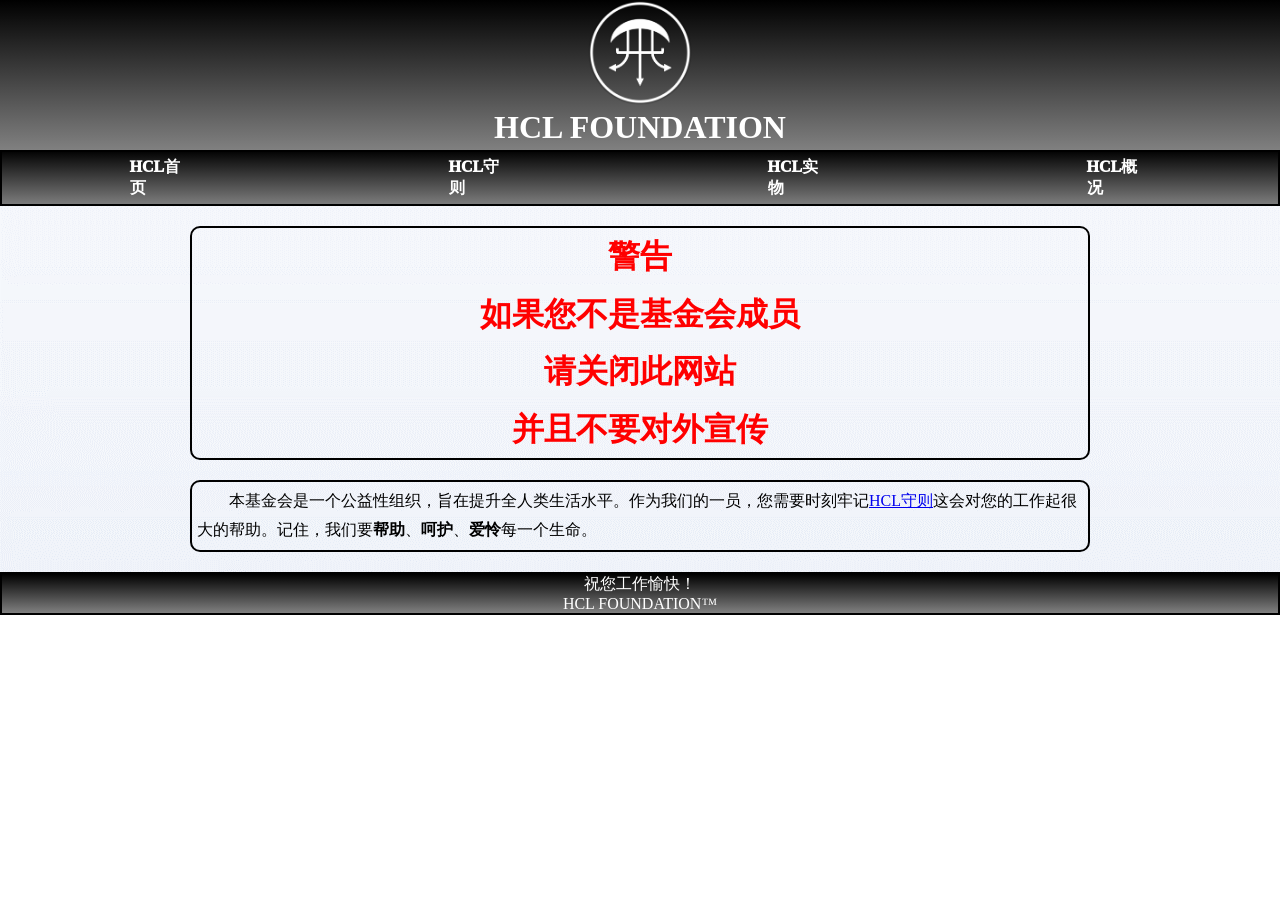
<file: index.html>
<!DOCTYPE html>
<html>
	<head>
        <link rel="icon" href="img/hcl.ico">
        <title>HCL FOUNDTION 首页</title>
		<meta charset="utf-8">
        <meta name="viewport" content="width=device-width, initial-scale=1, maximum-scale=1, user-scalable=no">
        <link href="css/HCL.css" type="text/css" rel="stylesheet">
	</head>
    <body>
        <div class="box">
            <div class="top">
                <img src="img/hcl-logo-white.png">
                <h1>HCL FOUNDATION</h1>
            </div>
            <div class="down">
                <div class="down-1">
                    <ul>
                        <li><a href="index.html" target="_self">HCL首页</a></li>
                        <li><a href="HCLRULES.html" target="_self">HCL守则</a></li>
                        <li><a href="_____.html" target="_self">HCL实物</a></li>
                        <li><a href="" target="_self">HCL概况</a></li>
                    </ul>
                </div>
            </div>
            <div class="main">
                <div class="main-1">
                    <h1>警告</h1>
					<h1>如果您不是基金会成员</h1>
					<h1>请关闭此网站</h1>
					<h1>并且不要对外宣传</h1>
                </div>
            </div>
            <div class="passage">
                <div class="passage-1">
                    <p>本基金会是一个公益性组织，旨在提升全人类生活水平。作为我们的一员，您需要时刻牢记<a href="HCLRULES.html">HCL守则</a>这会对您的工作起很大的帮助。记住，我们要<strong>帮助</strong>、<strong>呵护</strong>、<strong>爱怜</strong>每一个生命。</p>
                </div>
            </div>
            <div class="end">
                <div class="end-1">
                    <span>祝您工作愉快！</span><br>
                    <span>HCL FOUNDATION&#8482;</span>
                </div>
            </div>    
        </div>
    </body>
</html>
</file>
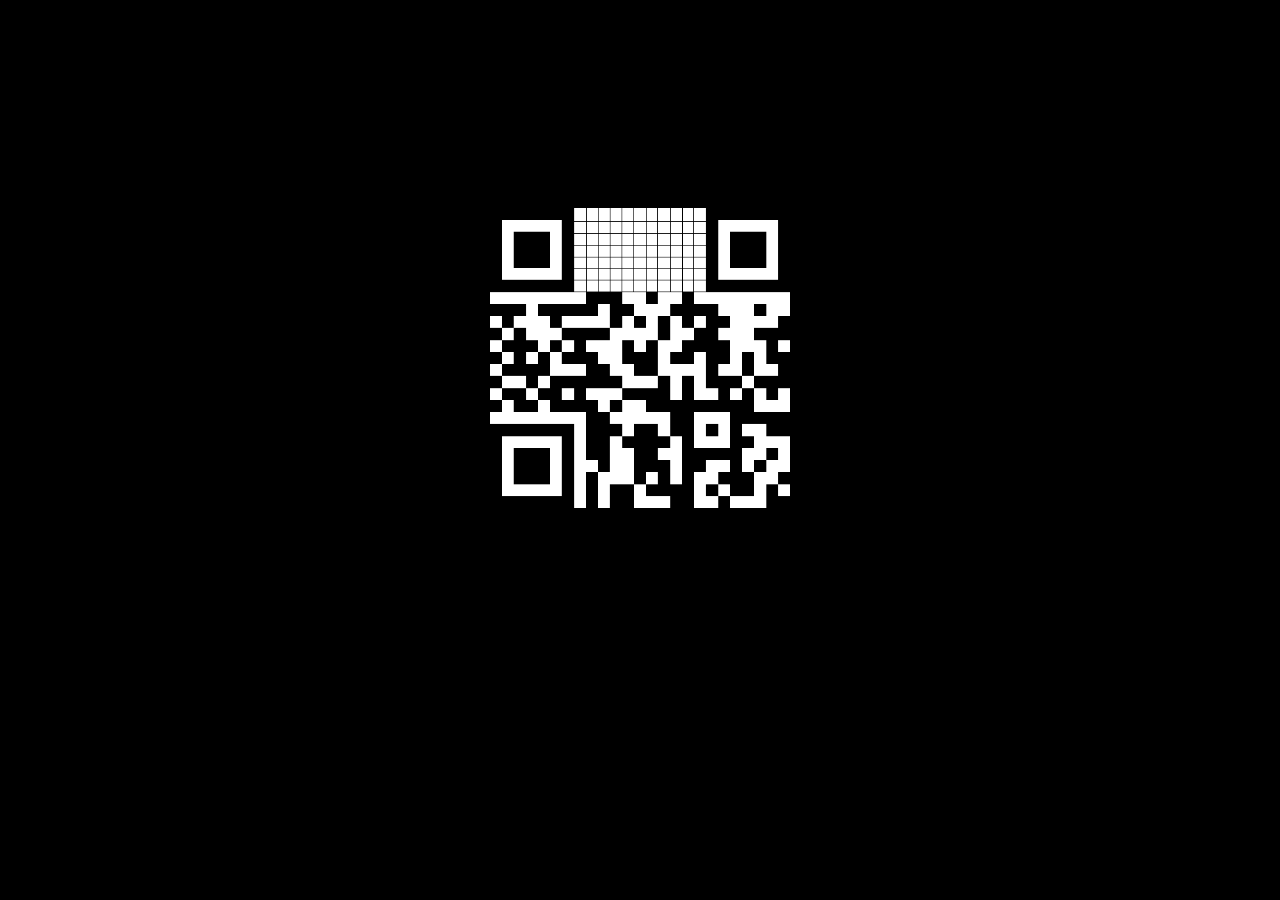
<file: 32414.html>
<!DOCTYPE html>
<html>
	<head>
        <meta charset="utf-8">
        <meta name="viewport" content="width=device-width, initial-scale=1, maximum-scale=1, user-scalable=no">
		<title>a 1/1</title>
	</head>
	<body style="background-color: #000000;">
		<br><br><br><br><br><br><br><br><br><br>
		<div style="display: flex;justify-content: center;margin:20px">
            <img src="img/3.png" style="width: 300px;height: 300px;">
		</div> 
	</body>
</html>
</file>
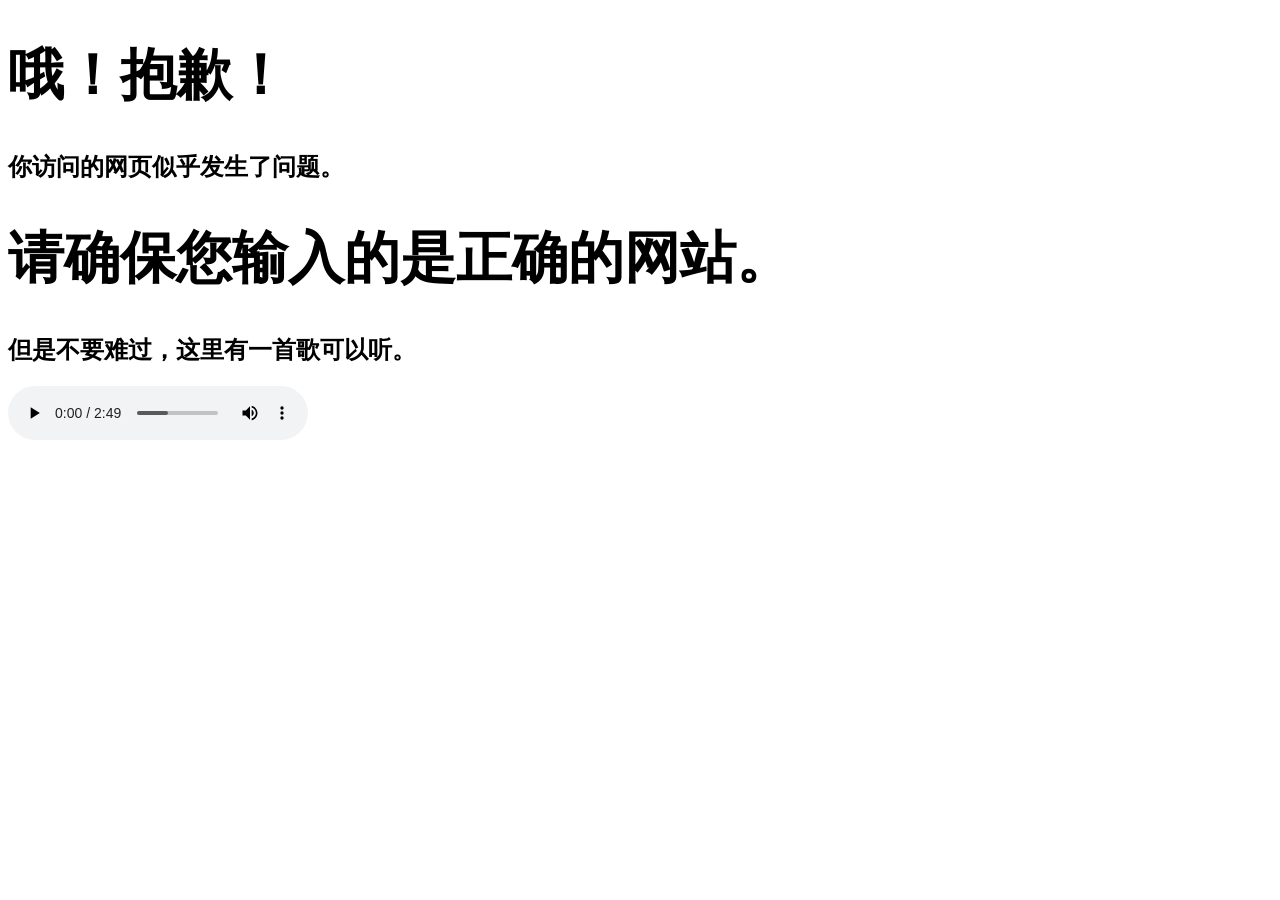
<file: _____.html>
<!DOCTYPE html>
<html>
    <meta charset="utf-8">
    <meta name="viewport" content="width=device-width, initial-scale=1, maximum-scale=1, user-scalable=no">
		<title>！！！网址错误！！！</title>
	</head>
	<body>
		<h1 style="font-size: 350%;">哦！抱歉！</h1>
		<h2>你访问的网页似乎发生了问题。</h2>
        <h1 style="font-size: 350%;">请确保您输入的是正确的网站。</h1>
		<h2>但是不要难过，这里有一首歌可以听。</h2>
		<audio style="" controls="" name="media"><source src="src/Misty.mp3" type="audio/mpeg"></audio>
	</body>
</html>
</file>
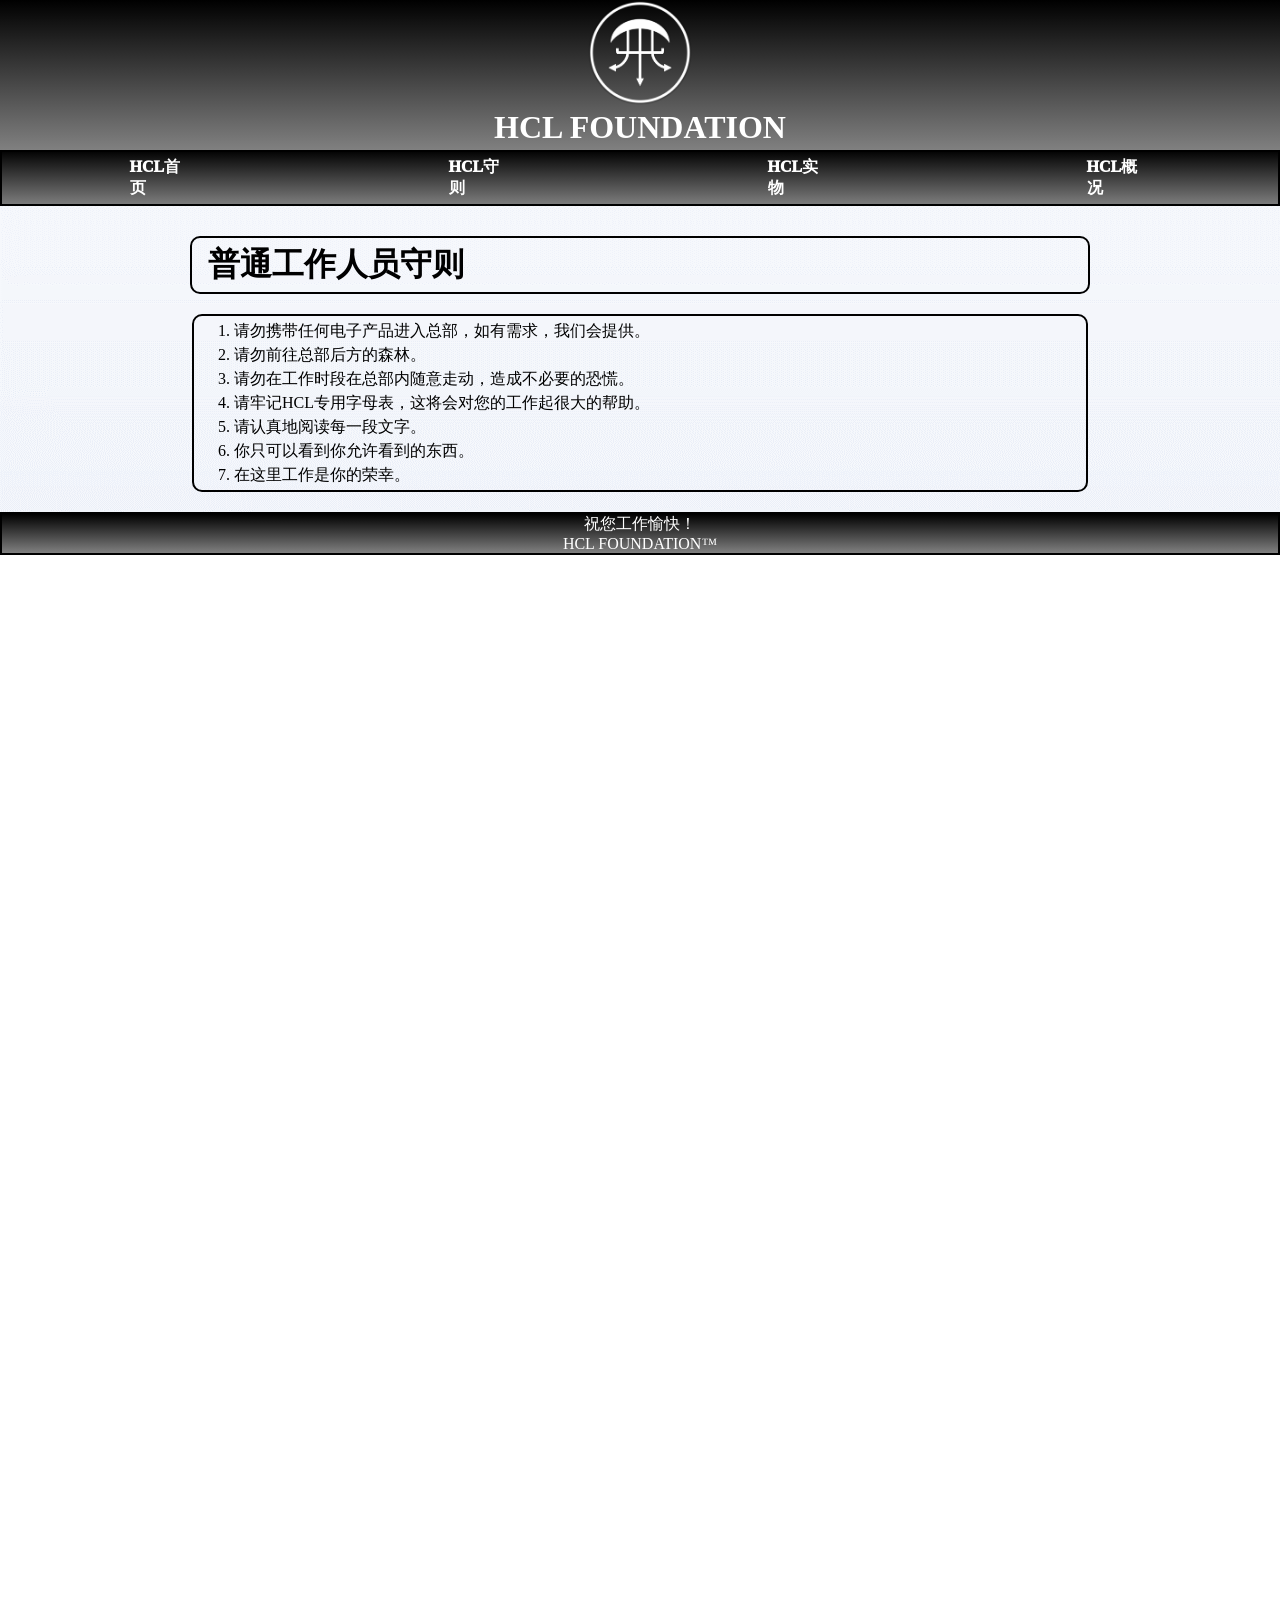
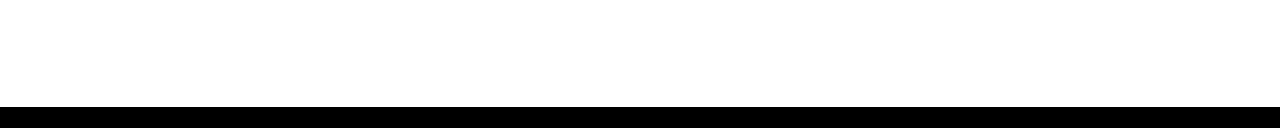
<file: HCLRULES.html>
<!DOCTYPE html>
<html>
    <head>
        <meta charset="utf-8">
        <meta name="viewport" content="width=device-width, initial-scale=1, maximum-scale=1, user-scalable=no">
        <link href="css/HCLRULES.css" type="text/css" rel="stylesheet">
        <title>HCL Foundation 守则</title>
		<link rel="icon" href="img/hcl.ico">
	</head>
    <body>
		<div class="box">
			<div class="top">
				<img src="img/hcl-logo-white.png" >
				<h1>HCL FOUNDATION</h1>
			</div>
			<div class=down>
				<div class="down-1">
					<ul>
						<li><a href="index.html" target="_self">HCL首页</a></li>
						<li><a href="HCLRULES.html" target="_self">HCL守则</a></li>
						<li><a href="_____.html" target="_self">HCL实物</a></li>
						<li><a href="HCL.html" target="_self">HCL概况</a></li>
				    </ul>
				</div>
			</div>
			<div class="main">
				<div class="main-1">
					<h1>普通工作人员守则</h1>
				</div>
			</div>
			<div class="passage">
				<div class="passage-1">
					<ol>
						<li>请勿携带任何电子产品进入总部，如有需求，我们会提供。</li>
						<li>请勿前往总部后方的森林。</li>
						<li>请勿在工作时段在总部内随意走动，造成不必要的恐慌。</li>
						<li>请牢记HCL专用字母表，这将会对您的工作起很大的帮助。</li>
						<li>请认真地阅读每一段文字。</li>
						<li>你只可以看到你允许看到的东西。</li>
						<li>在这里工作是你的荣幸。</li>
					</ol>
				</div>
			</div>
			<div class="end">
				<div class="end-1">
					<span>祝您工作愉快！</span><br>
					<span>HCL FOUNDATION&#8482;</span>
				</div>
			</div>
		</div>
		<div>
			<div class="what">10@@.@@写下几个@在总@认识的同事的@字,并在每天早@确@你是否还认@他们，假如，你对@写下的名@感@陌@，甚至觉@世界@没有这个人@，请逃@@这里！</div>
		</div>
</html>
</file>
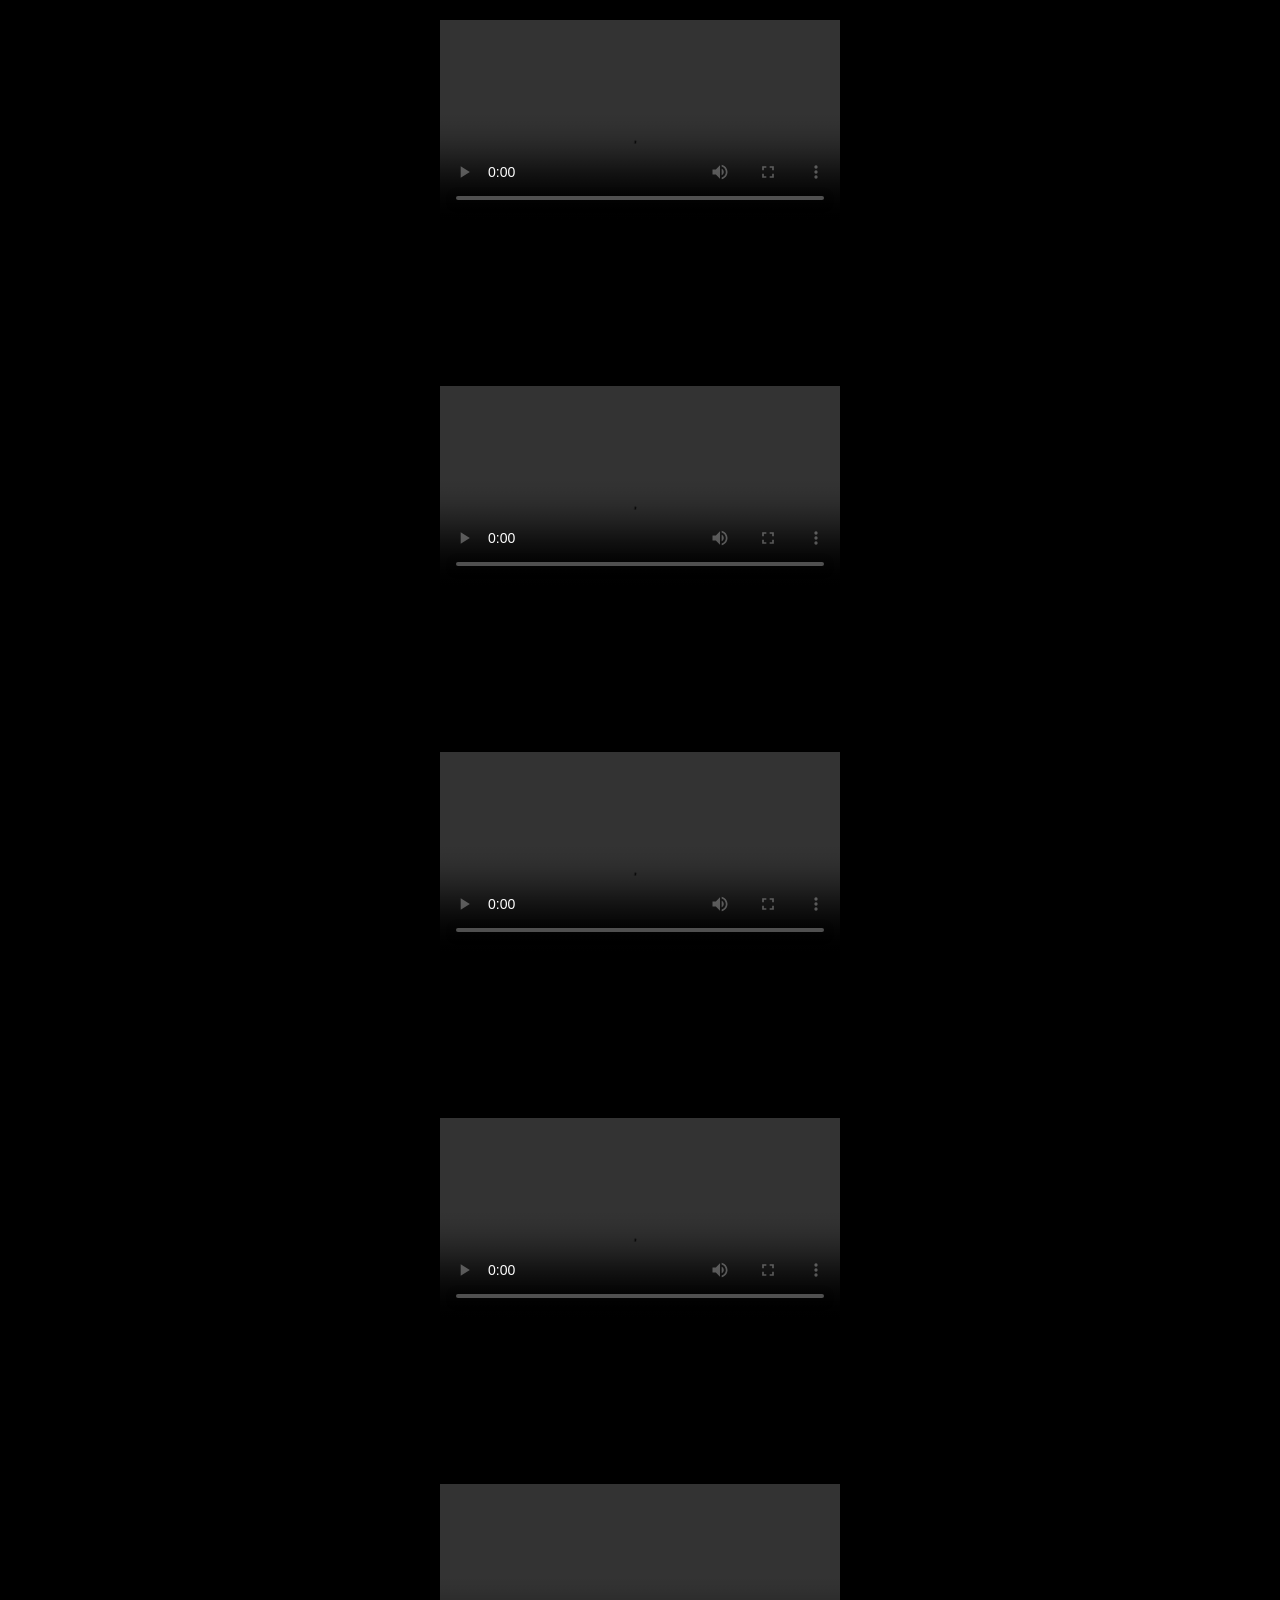
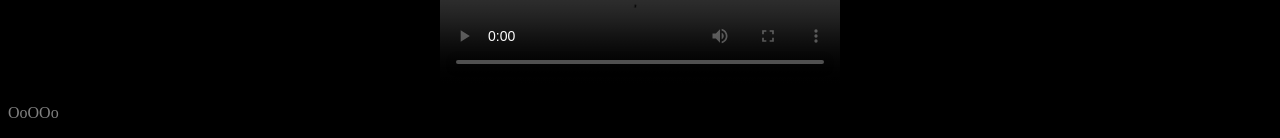
<file: UGFzc3dvcmQ=.html>
<!DOCTYPE html>
<html>
	<head>
        <meta charset="utf-8">
        <meta name="viewport" content="width=device-width, initial-scale=1, maximum-scale=1, user-scalable=no">
		<title>p 1/2</title>
	</head>
	<body style="background-color: #000000;">
        <div style="display: flex;justify-content: center;margin:20px">
			<video controls="controls"width="400px">
				<source src="src/0.avi">
			</video>
		</div>
        <br>
		<br>
		<br>
		<br>
		<br>
		<br>
		<br>
		<div style="display: flex;justify-content: center;margin:20px">
			<video controls="controls"width="400px">
				<source src="src/1.avi">
			</video>
		</div>
		<br>
		<br>
		<br>
		<br>
		<br>
		<br>
		<br>
		<div style="display: flex;justify-content: space-around;margin:20px">
			<video controls="controls"width="400px">
				<source src="src/3.avi">
			</video>
		</div>
		<br>
		<br>
		<br>
		<br>
		<br>
		<br>
		<br>
		<div style="display: flex;justify-content: space-around;margin:20px">
			<video controls="controls"width="400px">
				<source src="src/2.avi">
			</video>
		</div>
        <br>
		<br>
		<br>
		<br>
		<br>
		<br>
		<br>
		<div style="display: flex;justify-content: space-around;margin:20px">
			<video controls="controls"width="400px">
				<source src="src/6.avi">
			</video>
		</div>
		<p style="color: gray;">OoOOo</p>
	</body>
</html>
</file>
<file: css/HCL.css>
*{
	margin: 0;
	padding: 0;
}
.box{
	width: 100%;
	background-image: url(../img/main.png);
}
.top{
	color: white;
	text-align: center;
	height: 150px;
	width: 100%;
	background-color: #000000;
	background-image: linear-gradient(black,grey);
}
.top img{
	height: 70%;
}
.top h1{
	font-family: "book antiqua";
}
.down{
	width: 100%;
	color: #FFFFFF;
	background-color: #000000;
	background-image: linear-gradient(black,grey);
}
.down-1{
	border: 2px solid black;
}
.down-1 ul{
	display: flex;
	justify-content: space-around;
	padding: 5px 0 ;
    font-weight: 1000;
}
.down-1 ul li{
	list-style: none;
    margin: 0 10%;
}
.down-1 ul li a{
	text-decoration: none;
	color: white;
}
.down-1 ul li a:hover{
	text-decoration: none;
	color: lightgray
}
.main{
	display: flex;
	justify-content: center;
	height: 100%;
}
.main-1{
	border: 2px solid black;
	width: 70%;
	margin: 20px 0 0 0;
	border-radius: 10px;
}
.main-1 h1{
	text-align: center;
	color: red;
	line-height: 1.8;
}
.passage{
    display: flex;
	justify-content: center;
	height: 100%;
	line-height: 1.8;
}
.passage-1{
	border: 2px solid black;
	width: 70%;
	margin: 20px 0 0 0;
	border-radius: 10px;
}
.passage-1 p{
	text-align: left;
	text-indent: 2em ;
	padding: 5px 5px;
}
.passage-1 p a:hover{
	color: orange;
}
.end {
	margin-top: 20px;
	width: 100%;
	display: flex;
	justify-content: center;
}
.end-1{
	width: 100%;
	color: #FFFFFF;
	background-color: #000000;
	background-image: linear-gradient(black,grey);
	border: 2px solid black;
	text-align: center;
}
.end-1 span{
	font-family: "book antiqua";
}
</file>
<file: css/HCLRULES.css>
*{
	margin: 0;
	padding: 0;
}
.box{
	width: 100%;
	background-image: url(../img/main.png);
}
.top{
	color: white;
	text-align: center;
	height: 150px;
	width: 100%;
	background-color: #000000;
	background-image: linear-gradient(black,grey);
}
.top img{
	height: 70%;
}
.top h1{
	font-family: "book antiqua";
}
.down{
	width: 100%;
	color: #FFFFFF;
	background-color: #000000;
	background-image: linear-gradient(black,grey);
}
.down-1{
	border: 2px solid black;
}
.down-1 ul{
	display: flex;
	justify-content: space-around;
	padding: 5px 0 ;
    font-weight: 1000;
}
.down-1 ul li{
	list-style: none;
    margin: 0 10%;
}
.down-1 ul li a{
	text-decoration: none;
	color: white;
}
.down-1 ul li a:hover{
	text-decoration: none;
	color: lightgray
}
.main{
	display: flex;
	justify-content: center;
	height: 100%;
}
.main-1{
	width: 70%;
	margin: 30px 0 0 0;
	border: 2px solid black;
	border-radius: 10px;
	text-indent: 1em;
}
.main-1 h1{
	padding: 5px 0;
    text-align: justify;
}
.passage{
    display: flex;
	justify-content: center;
	height: 100%;
	line-height: 1.5;
}
.passage-1 {
	width: 70%;
	margin: 20px 0 0 0;
}
.passage-1 ol{
	border: 2px solid black;
	padding: 3px 40px;
	border-radius: 10px;
}
.what{
	background-color: #000000;
	margin-top: 90%;
}
.end {
	margin-top: 20px;
	width: 100%;
	display: flex;
	justify-content: center;
}
.end-1{
	width: 100%;
	color: #FFFFFF;
	background-color: #000000;
	background-image: linear-gradient(black,grey);
	border: 2px solid black;
	text-align: center;
}
.end-1 span{
	font-family: "book antiqua";
}
</file>
